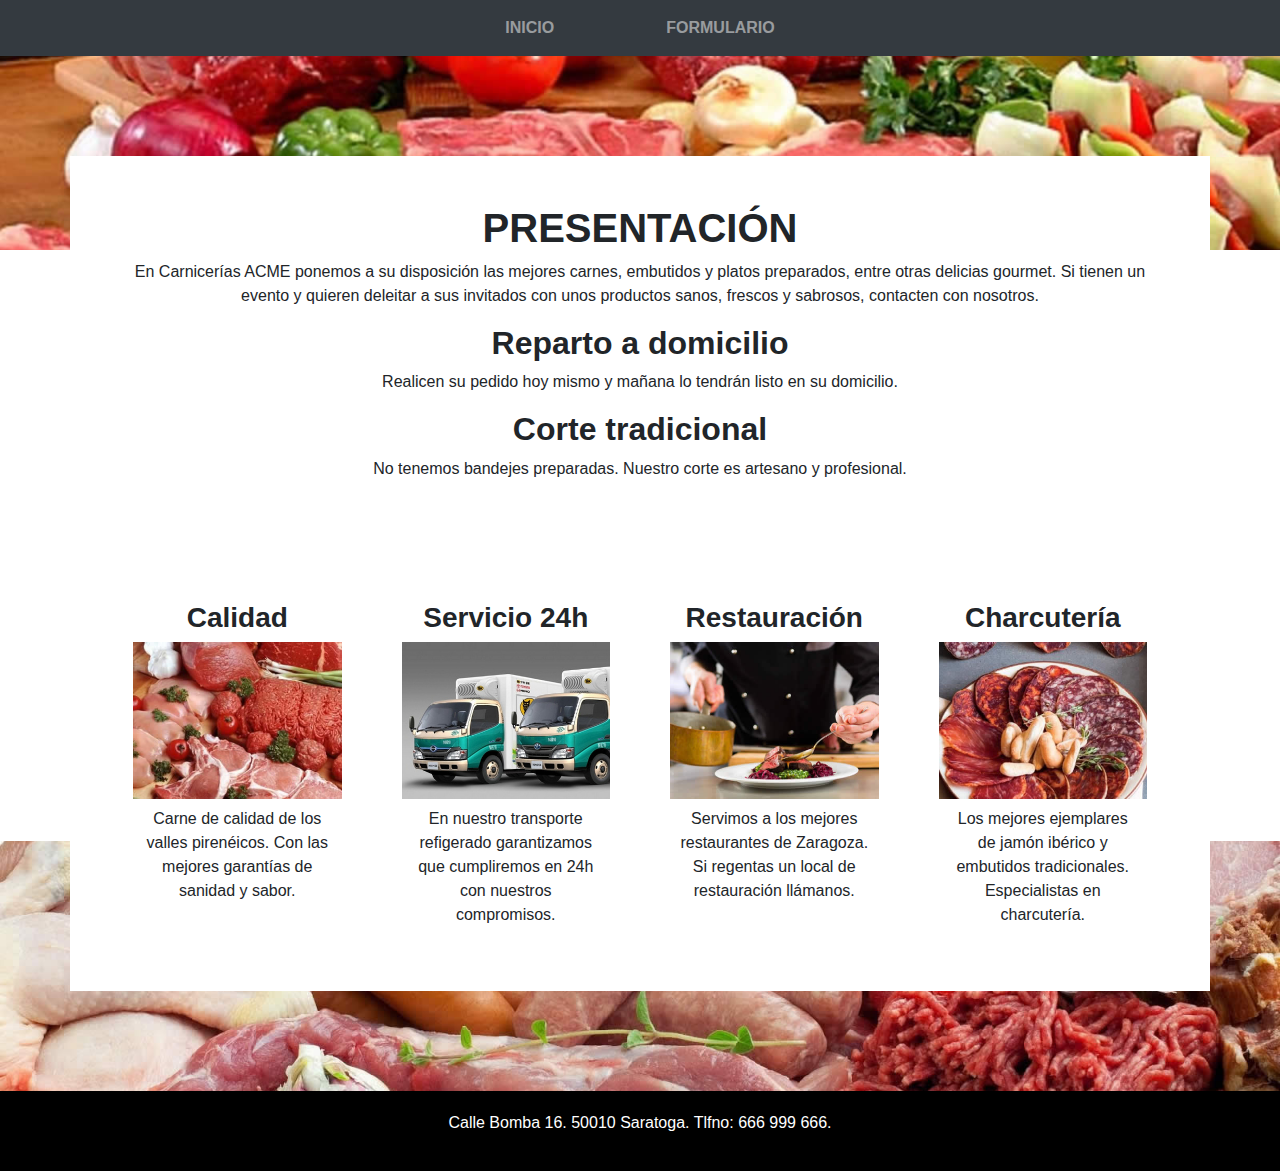
<file: index.html>
<!DOCTYPE html>
<html lang="es">
<head>
    <meta charset="UTF-8">
    <meta http-equiv="X-UA-Compatible" content="IE=edge">
    <meta name="viewport" content="width=device-width, initial-scale=1.0">
    <title>Ejer3</title>
    <meta name="viewport" content="width=device-width, initial-scale=1">
  <link rel="stylesheet" href="https://maxcdn.bootstrapcdn.com/bootstrap/4.5.2/css/bootstrap.min.css">
  <script src="https://ajax.googleapis.com/ajax/libs/jquery/3.5.1/jquery.min.js"></script>
  <script src="https://cdnjs.cloudflare.com/ajax/libs/popper.js/1.16.0/umd/popper.min.js"></script>
  <script src="https://maxcdn.bootstrapcdn.com/bootstrap/4.5.2/js/bootstrap.min.js"></script>
  <link rel="stylesheet" href="styles.css">
</head>

<body>

<!--BARRA DE NAVEGACION-->
<nav class="navbar navbar-expand-md bg-dark navbar-dark sticky-top">
    <div class="mx-md-auto text-uppercase font-weight-bold">
        <button class="navbar-toggler" type="button" data-toggle="collapse" data-target="#collapsibleNavbar"> Menu
            <span class="navbar-toggler-icon"></span>
        </button>
        <div class="collapse navbar-collapse" id="collapsibleNavbar">
            <ul class="navbar-nav mx-5">
                <li class="nav-item">
                    <a class="nav-link" href="index.html">Inicio</a>
                </li>
            </ul>
            <ul class="navbar-nav mx-5">
                <li class="nav-item">
                    <a class="nav-link" href="formulario.html">Formulario</a>
                </li>

            </ul>
        </div>
    </div>
</nav>




<!--CONTENIDO-->
<img class="superior" src="superior.jpg">
<article class="container bg-white p-sm-5 pt-5 px-3">
    <div class="presentacion px-sm-3">
        <h1 >PRESENTACIÓN</h1>
        <p >En Carnicerías ACME ponemos a su disposición las mejores carnes, embutidos y platos preparados, entre otras
            delicias gourmet. Si tienen un evento y quieren deleitar a sus invitados con unos productos sanos, frescos y
            sabrosos, contacten con nosotros.</p>
        <h2 class="mt-2">Reparto a domicilio</h2>
        <p >Realicen su pedido hoy mismo y mañana lo tendrán listo en su domicilio.
        </p>
        <h2 class="mt-2">Corte tradicional</h2>
        <p class="mb-5 pb-5">No tenemos bandejes preparadas. Nuestro corte es artesano y profesional.
        </p>
    </div>
    <br>
    <div class="row">
        <section class="col-12 col-sm-6 col-lg-3">
            <div class="row">
                <div class="texto col-12 col-sm-12 col-lg-12">
                    <h3 class="mb-2">Calidad</h3>
                    <div class="imagen col-6-col-sm-12 col-lg-12"><img src="carne.jpg" alt=""></div>
                    <p class="mt-2 px-4">Carne de calidad de los valles pirenéicos. Con las mejores garantías de sanidad y sabor.</p>
                </div>
            </div>
        </section>
        <section class="col-12 col-sm-6 col-lg-3">
            <div class="row">      
                <div class="texto col-12 col-sm-12 col-lg-12">
                    <h3 class="mb-2">Servicio 24h</h3>
                    <div class="imagen col-6-col-sm-12 col-lg-12"><img src="entrega.jpg" alt=""></div>
                    <p class="mt-2 px-4">En nuestro transporte refigerado garantizamos que cumpliremos en 24h con nuestros compromisos.</p>
                </div>
            </div>
        </section>
        <section class="col-12 col-sm-6 col-lg-3">
            <div class="row">
                <div class="texto col-12 col-sm-12 col-lg-12">
                    <h3 class="mb-2">Restauración</h3>
                    <div class="imagen col-6-col-sm-12 col-lg-12"><img src="restaurantes.jpg" alt=""></div>
                    <p class="mt-2 px-4">Servimos a los mejores restaurantes de Zaragoza. Si regentas un local de restauración llámanos.</p>
                </div>
            </div>
        </section>
        <section class="col-12 col-sm-6 col-lg-3">
            <div class="row">
                <div class="texto col-12 col-sm-12 col-lg-12">
                    <h3 class="mb-2">Charcutería</h3>
                    <div class="imagen col-6-col-sm-12 col-lg-12"><img src="charcuteria.jpg" alt=""></div>
                    <p class="mt-2 px-4">Los mejores ejemplares de jamón ibérico y embutidos tradicionales. Especialistas en charcutería.</p>
                </div>
            </div>
        </section>
    </div>
</article>
<img class="inferior" src="inferior.jpg">


        <!-- FOOTER -->
        <footer class="container-fluid position-absolute">
            <p class="text-center">Calle Bomba 16. 50010 Saratoga. Tlfno: 666 999 666.</p>

      </footer>

        
</body>

</html>
</file>
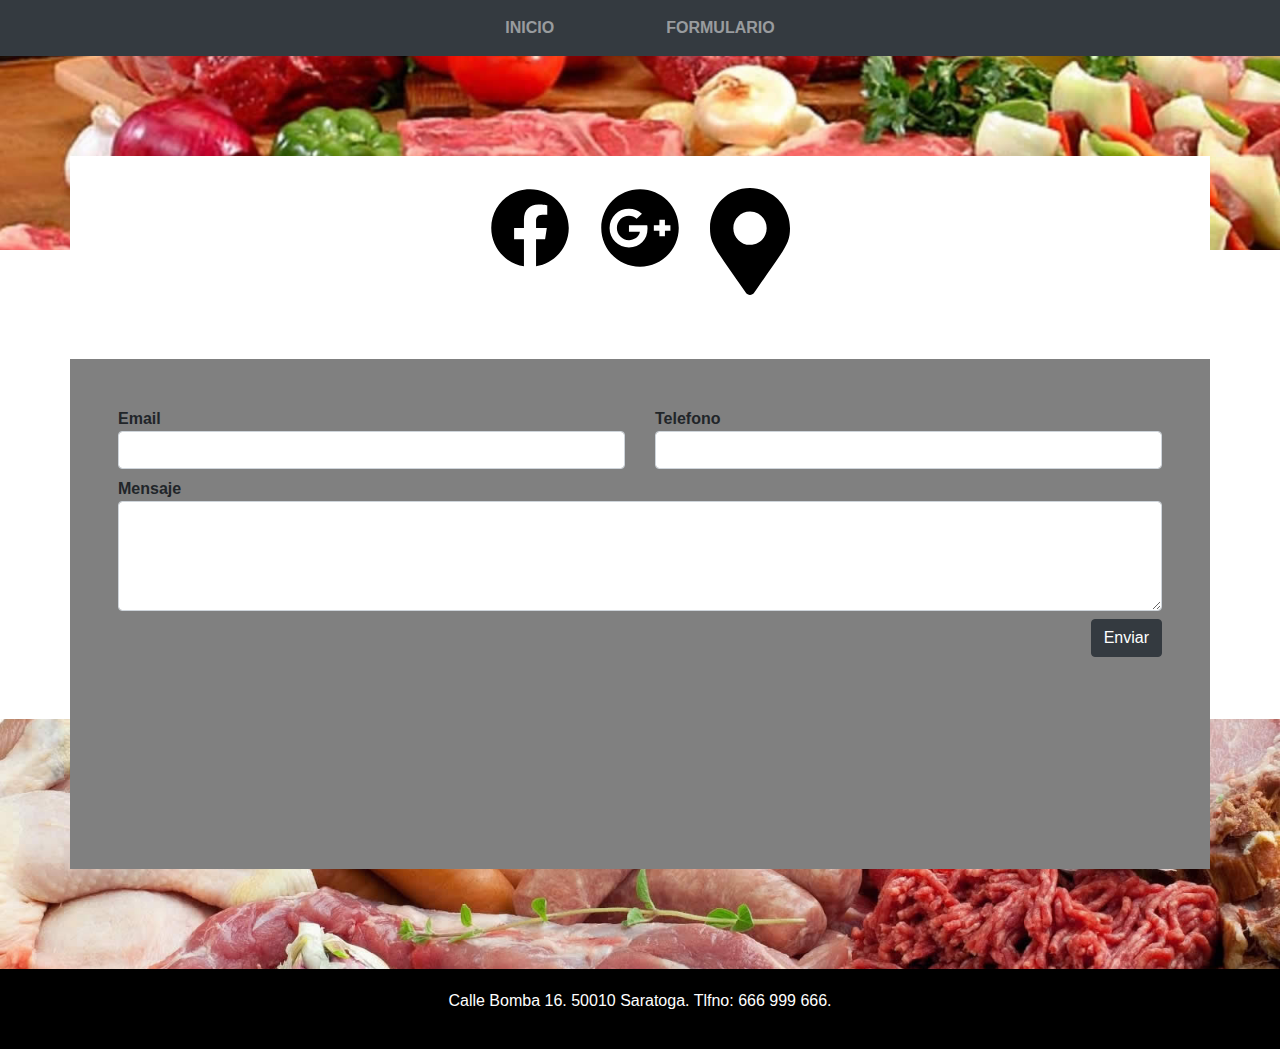
<file: formulario.html>
<!DOCTYPE html>
<html lang="es">
<head>
    <meta charset="UTF-8">
    <meta http-equiv="X-UA-Compatible" content="IE=edge">
    <meta name="viewport" content="width=device-width, initial-scale=1.0">
    <title>Ejer3</title>
    <meta name="viewport" content="width=device-width, initial-scale=1">
  <link rel="stylesheet" href="https://maxcdn.bootstrapcdn.com/bootstrap/4.5.2/css/bootstrap.min.css">
  <script src="https://ajax.googleapis.com/ajax/libs/jquery/3.5.1/jquery.min.js"></script>
  <script src="https://cdnjs.cloudflare.com/ajax/libs/popper.js/1.16.0/umd/popper.min.js"></script>
  <script src="https://maxcdn.bootstrapcdn.com/bootstrap/4.5.2/js/bootstrap.min.js"></script>
  <link rel="stylesheet" href="styles.css">
</head>

<body>

<!--BARRA DE NAVEGACION-->
<nav class="navbar navbar-expand-md bg-dark navbar-dark sticky-top">
    <div class="mx-md-auto text-uppercase font-weight-bold">
        <button class="navbar-toggler" type="button" data-toggle="collapse" data-target="#collapsibleNavbar"> Menu
            <span class="navbar-toggler-icon"></span>
        </button>
        <div class="collapse navbar-collapse" id="collapsibleNavbar">
            <ul class="navbar-nav mx-5">
                <li class="nav-item">
                    <a class="nav-link" href="index.html">Inicio</a>
                </li>
            </ul>
            <ul class="navbar-nav mx-5">
                <li class="nav-item">
                    <a class="nav-link" href="formulario.html">Formulario</a>
                </li>

            </ul>
        </div>
    </div>
</nav>




<!--CONTENIDO-->
<img class="superior" src="superior.jpg">
<article class="formulario-rrss container bg-white px-0">
    <!--REDES SOCIALES-->
<div class="row text-center mx-auto p-3 pb-5">

    
    <div class="row text-center mx-auto ">
        <div class="social imagen col-12 col-sm-4 col-lg-4  my-3"><img src="facebook-brands.svg" alt=""></div>
        <div class="social imagen col-12 col-sm-4 col-lg-4  my-3"><img src="google-plus-brands.svg" alt=""></div>
        <div class="social imagen col-12 col-sm-4 col-lg-4  my-3"><img src="map-marker-alt-solid.svg" alt=""></div>
    </div>


</div>
    <!---FORMULARIO-->
    <div style="height: 510px;" class="row justify-content-center p-sm-5 py-4 px-3" id="formulario" >
        <form class="w-100" action="http://www.cursos-diseno.es/mi-mail.php" method="POST">

        <div class="row">
            <div class="col-10 col-sm-6 mx-auto">
                Email <input type="email" name="email" class="form-control">
            </div>
            <div class="col-10 col-sm-6 mx-auto">
                Telefono <input type="tel" name="telefono" class="form-control">
            </div>
            <div class="col-10 col-sm-12 mx-auto">
                Mensaje <textarea name="mensaje" rows="4" class="form-control"></textarea>
            </div>
            <div class="col-sm-12 col-10 text-right mx-auto" >
                <input type="submit" value="Enviar" class="btn btn-dark pull-right" >
            </div>
            <div>
                <input type="hidden" name="destinatario" value="victor_ramos_tsapp1oa2021@cev.com">
            </div>
        </div>
    </form>
    </div>
</article>
<img class="inferior" src="inferior.jpg">


        <!-- FOOTER -->
        <footer class="container-fluid position-absolute">
            <p class="text-center">Calle Bomba 16. 50010 Saratoga. Tlfno: 666 999 666.</p>

      </footer>

        
</body>

</html>
</file>
<file: styles.css>
* {
        box-sizing: border-box;
    }
    h1, h2, h3 {
        text-align: center;
        font-weight: bold;
        
    }
    p {
        text-align: center;
    }
    .container-fluid {
        background: black;
        color: white;
        padding: 20px;
    }

    img {
        width: 100%;
        min-height: 150px;
        object-fit: cover;
    }

    .superior{
        position: absolute;
        height: 250px;
        top: 0;
    }

    .inferior{
        position: relative;
        height: 250px;
        margin-top: -175px;
    }

    article, .presentacion{
         position: relative;   
    }

    article{
        margin-top: 100px;
        margin-bottom: 25px;
        z-index: 10;
    }

    input,textarea {
        font-size: 1rem;
        color: var(--oscuro);
        font-weight: bold;
        margin-bottom: 8px;
      }
      input [type="submit"]{
        color: var(--claro);
        background: var(--oscuro);
        padding: 5px 20px;
        border: none;
        border-radius: 4px;
      }
      input [type="submit"] :hoover {
        color: white;
        box-shadow: 0 2px 6px grey;
      }
      #formulario {
          background: gray;
          font-weight: bold;
          width: 100%;
          margin: auto;
      }
    
    * {
        box-sizing: border-box;
    }
    h1, h2, h3 {
        text-align: center;
        font-weight: bold;
        
    }
    p {
        text-align: center;
    }
    .container-fluid {
        background: black;
        color: white;
        padding: 20px;
    }

    .jumbotron {
        background: url(superior.jpg) fixed center center no-repeat;
        background-size: cover;
        height: 200PX;
    }
    .social {
        width: 100%;
        object-fit: cover;
        height: fit-content;
        position: center;
    }

    .social img{
        min-height: auto;
        width:80px;
    }

    #inferior {
        width: 100%;
        height: 10px;
    }

    * {
        box-sizing: border-box;
    }
    h1, h2, h3 {
        text-align: center;
        font-weight: bold;
        
    }
    p {
        text-align: center;
    }
    .container-fluid {
        background: black;
        color: white;
        padding: 20px;
    }

    img {
        width: 100%;
        min-height: 150px;
        object-fit: cover;
    }

    .superior{
        position: absolute;
        height: 250px;
        top: 0;
    }

    .inferior{
        position: relative;
        height: 250px;
        margin-top: -175px;
    }

    article, .presentacion{
         position: relative;   
    }

    article{
        margin-top: 100px;
        margin-bottom: 25px;
        z-index: 10;
    }
</file>
